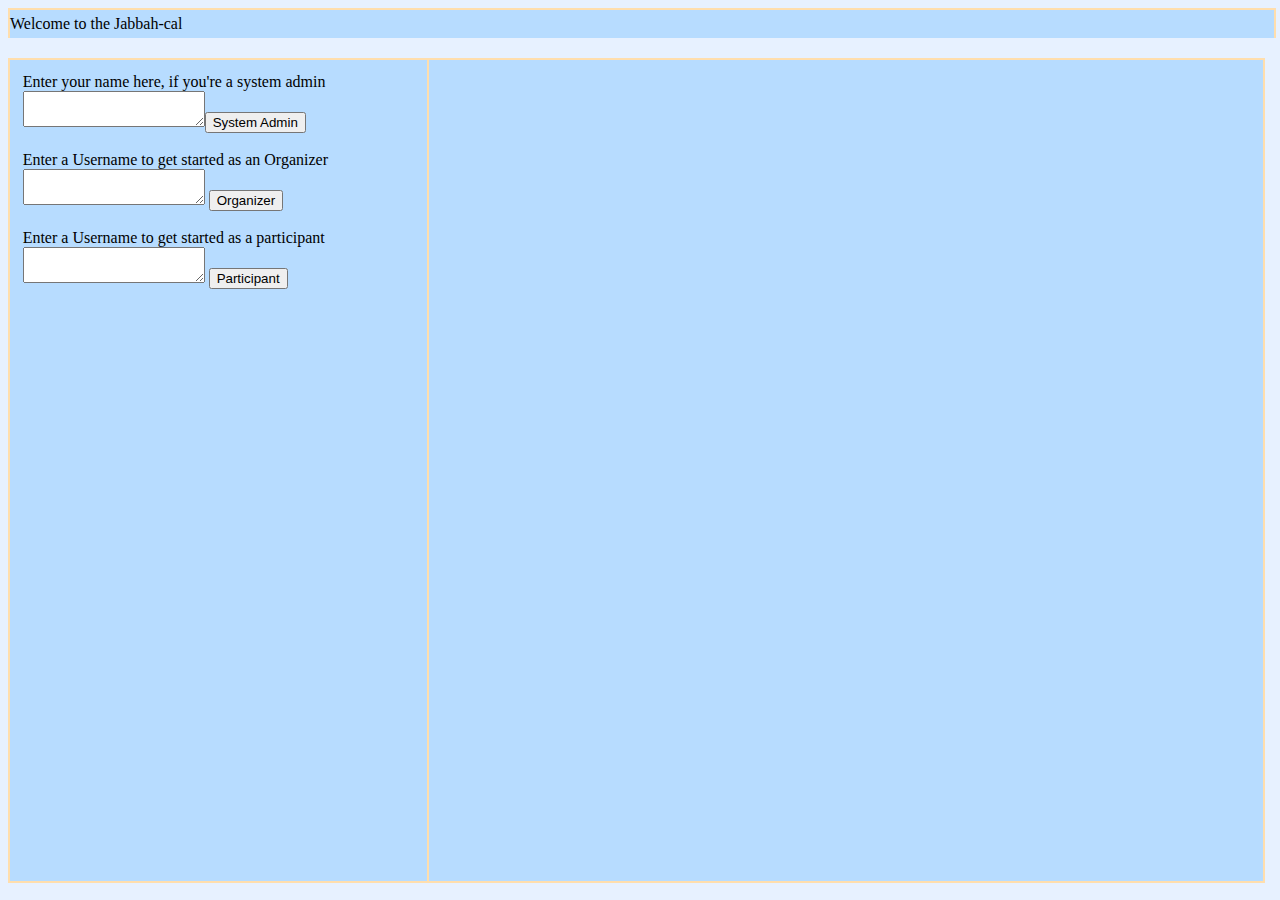
<file: site/index.html>
<html><head><script type="text/javascript">
let add_url = "https://8pzpcdfj7l.execute-api.us-east-2.amazonaws.com/First/calendar"; //createScheduler
let delete_url = "https://8pzpcdfj7l.execute-api.us-east-2.amazonaws.com/First/calendar"; //deleteSchedule
let display_url = "https://8pzpcdfj7l.execute-api.us-east-2.amazonaws.com/First/showweek";//show schedule by week, pullSchedule()
let open_url = "https://8pzpcdfj7l.execute-api.us-east-2.amazonaws.com/First/opentimeslot";
let close_url = "https://8pzpcdfj7l.execute-api.us-east-2.amazonaws.com/First/closetimeslot";
let book_url = "https://8pzpcdfj7l.execute-api.us-east-2.amazonaws.com/First/createmeeting";
let cancel_url = "https://8pzpcdfj7l.execute-api.us-east-2.amazonaws.com/First/cancelmeetingparticipant";
let cancelO_url = "https://8pzpcdfj7l.execute-api.us-east-2.amazonaws.com/First/cancelmeetingorg";
let displayP_url = "https://8pzpcdfj7l.execute-api.us-east-2.amazonaws.com/First/showweekparticipant";
let openOnDay_url = "https://8pzpcdfj7l.execute-api.us-east-2.amazonaws.com/First/opentimeslotsonday";
let openOnTime_url = "https://8pzpcdfj7l.execute-api.us-east-2.amazonaws.com/First/opentimeslotsattime";
let closeOnDay_url = "https://8pzpcdfj7l.execute-api.us-east-2.amazonaws.com/First/closetimeslotsonday";
let closeOnTime_url = "https://8pzpcdfj7l.execute-api.us-east-2.amazonaws.com/First/closetimeslotsattime";
let showOpen_url = "https://8pzpcdfj7l.execute-api.us-east-2.amazonaws.com/First/showopentimeslots";
let reportActivity_url = "https://8pzpcdfj7l.execute-api.us-east-2.amazonaws.com/First/reportactivity";
let adminDelete_url = "https://8pzpcdfj7l.execute-api.us-east-2.amazonaws.com/First/deleteoldschedules";
let extend_url = "https://8pzpcdfj7l.execute-api.us-east-2.amazonaws.com/First/extendschedule";
function processResponse(arg1, arg2, arg3, arg4, arg5, arg6) {

}
//startup function
function firstLoad(){
    let output = "<label for='loginText'>Enter your name here, if you're a system admin</label>";
    output+="<br><textarea id='loginText' rows='2' cols='20'></textarea>";
    output+="<button type='button' onclick='systemAdmin()'>System Admin</button>";
    output+="<br><br>";
    output+="<label for='newOrganizer'>Enter a Username to get started as an Organizer</label>";
    output+="<br><textarea id='newOrganizer' rows='2' cols='20'></textarea>";
    output+=" <button type='button' onclick='organizer()'>Organizer</button>";
    output+="<br><br>";
    output+="<label for='userText'>Enter a Username to get started as a participant</label>";
    output+="<br><textarea id='userText' rows='2' cols='20'></textarea>";
    output+="   <button type='button' onclick='participant()'>Participant</button>";

    document.getElementById("panelPrint").innerHTML = output;
}

//primary operations
function openFunc(days, startTime) {
  let form = document.addForm;
  let monthTest = days.substring(0, 3);
  let dayTest = days.substring(4, 6);
  let yearTest = "";
  if (dayTest.includes(",")) {
      dayTest = "0" + days.substring(4, 5);
      yearTest = days.substring(7, 11);
  } else {
      yearTest = days.substring(8, 12);
  }
  if (monthTest == "Jan") {
      monthTest = "01";
      } else if (monthTest == "Feb") {
          monthTest = "02";
      } else if (monthTest == "Mar") {
          monthTest = "03";
      } else if (monthTest == "Apr") {
          monthTest = "04";
      } else if (monthTest == "May") {
          monthTest = "05";
      } else if (monthTest == "Jun") {
          monthTest = "06";
      } else if (monthTest == "Jul") {
          monthTest = "07";
      } else if (monthTest == "Aug") {
          monthTest = "08";
      } else if (monthTest == "Sep") {
          monthTest = "09";
      } else if (monthTest == "Oct") {
          monthTest = "10";
      } else if (monthTest == "Nov") {
          monthTest = "11";
      } else if (monthTest == "Dec") {
          monthTest = "12";
      }
      let arg = yearTest + "-" + monthTest + "-" + dayTest;

      let data = {};
      data["idDay"] = arg;
      data["startTime"] = startTime;
      data["scheduleID"] = document.getElementById("secretID").value;

      let js = JSON.stringify(data);
      console.log("JS:" + js);
      let xhr = new XMLHttpRequest();
      xhr.open("POST", open_url, true);

      // send the collected data as JSON
      xhr.send(js);

      // This will process results and update HTML as appropriate.
      xhr.onloadend = function() {
          console.log(xhr);
          console.log(xhr.request);
          if (xhr.readyState == XMLHttpRequest.DONE) {
              console.log("XHR:" + xhr.responseText);
              pullSchedule();
              //processResp(xhr.responseText.body);
          } else {
              //processResp("N/A");
          }
      };
  }
function closeFunc(days, startTime) {
  let form = document.addForm;
  let monthTest = days.substring(0, 3);
  let dayTest = days.substring(4, 6);
  let yearTest = "";
  if (dayTest.includes(",")) {
      dayTest = "0" + days.substring(4, 5);
      yearTest = days.substring(7, 11);
  } else {
      yearTest = days.substring(8, 12);
  }
  if (monthTest == "Jan") {
      monthTest = "01";
      } else if (monthTest == "Feb") {
          monthTest = "02";
      } else if (monthTest == "Mar") {
          monthTest = "03";
      } else if (monthTest == "Apr") {
          monthTest = "04";
      } else if (monthTest == "May") {
          monthTest = "05";
      } else if (monthTest == "Jun") {
          monthTest = "06";
      } else if (monthTest == "Jul") {
          monthTest = "07";
      } else if (monthTest == "Aug") {
          monthTest = "08";
      } else if (monthTest == "Sep") {
          monthTest = "09";
      } else if (monthTest == "Oct") {
          monthTest = "10";
      } else if (monthTest == "Nov") {
          monthTest = "11";
      } else if (monthTest == "Dec") {
          monthTest = "12";
      }
      let arg = yearTest + "-" + monthTest + "-" + dayTest;

      let data = {};
      data["idDay"] = arg;
      data["startTime"] = startTime;
      data["scheduleID"] = document.getElementById("secretID").value;

      let js = JSON.stringify(data);
      console.log("JS:" + js);
      let xhr = new XMLHttpRequest();
      xhr.open("POST", close_url, true);

      // send the collected data as JSON
      xhr.send(js);

      // This will process results and update HTML as appropriate.
      xhr.onloadend = function() {
          console.log(xhr);
          console.log(xhr.request);
          if (xhr.readyState == XMLHttpRequest.DONE) {
              console.log("XHR:" + xhr.responseText);
              pullSchedule();
              //processResp(xhr.responseText.body);
          } else {
              //processResp("N/A");
          }
      };
}
function bookFunc(days, startTime){
  //console.log(day);
  //console.log(time);
    let form = document.addForm;
    let monthTest = days.substring(0, 3);
    let dayTest = days.substring(4, 6);
    let yearTest = "";
    if (dayTest.includes(",")) {
        dayTest = "0" + days.substring(4, 5);
        yearTest = days.substring(7, 11);
    } else {
        yearTest = days.substring(8, 12);
    }
    if (monthTest == "Jan") {
        monthTest = "01";
        } else if (monthTest == "Feb") {
            monthTest = "02";
        } else if (monthTest == "Mar") {
            monthTest = "03";
        } else if (monthTest == "Apr") {
            monthTest = "04";
        } else if (monthTest == "May") {
            monthTest = "05";
        } else if (monthTest == "Jun") {
            monthTest = "06";
        } else if (monthTest == "Jul") {
            monthTest = "07";
        } else if (monthTest == "Aug") {
            monthTest = "08";
        } else if (monthTest == "Sep") {
            monthTest = "09";
        } else if (monthTest == "Oct") {
            monthTest = "10";
        } else if (monthTest == "Nov") {
            monthTest = "11";
        } else if (monthTest == "Dec") {
            monthTest = "12";
        }
        let arg = yearTest + "-" + monthTest + "-" + dayTest;
        let arg2 = makePartId();
        let data = {};
        data["day"] = arg;
        data["startTime"] = startTime;
        data["initialAccessCode"] = document.getElementById("secretID").value;
        data["name"] = document.getElementById("currentName").innerHTML.substring(6);
        data["newParticipantCode"] = arg2;
        console.log(data["name"]);

        let js = JSON.stringify(data);
        console.log("JS:" + js);
        let xhr = new XMLHttpRequest();
        xhr.open("POST", book_url, true);

        // send the collected data as JSON
        xhr.send(js);

        // This will process results and update HTML as appropriate.
        xhr.onloadend = function() {
            console.log(xhr);
            console.log(xhr.request);
            if (xhr.readyState == XMLHttpRequest.DONE) {
                console.log("XHR:" + xhr.responseText);
                alert("Your unique id is: " + arg2);
                pullScheduleP();
                //processResp(xhr.responseText.body);
            } else {
                //processResp("N/A");
            }
        };
    //window.confirm("Please confirm you want to book at "+day+", "+time);
}
function bookFunc2(days, startTime){
  //console.log(day);
  //console.log(time);
    let form = document.addForm;
    let monthTest = days.substring(0, 3);
    let dayTest = days.substring(4, 6);
    let yearTest = "";
    if (dayTest.includes(",")) {
        dayTest = "0" + days.substring(4, 5);
        yearTest = days.substring(7, 11);
    } else {
        yearTest = days.substring(8, 12);
    }
    if (monthTest == "Jan") {
        monthTest = "01";
        } else if (monthTest == "Feb") {
            monthTest = "02";
        } else if (monthTest == "Mar") {
            monthTest = "03";
        } else if (monthTest == "Apr") {
            monthTest = "04";
        } else if (monthTest == "May") {
            monthTest = "05";
        } else if (monthTest == "Jun") {
            monthTest = "06";
        } else if (monthTest == "Jul") {
            monthTest = "07";
        } else if (monthTest == "Aug") {
            monthTest = "08";
        } else if (monthTest == "Sep") {
            monthTest = "09";
        } else if (monthTest == "Oct") {
            monthTest = "10";
        } else if (monthTest == "Nov") {
            monthTest = "11";
        } else if (monthTest == "Dec") {
            monthTest = "12";
        }
        let arg = yearTest + "-" + monthTest + "-" + dayTest;
        let arg2 = makePartId();
        let data = {};
        data["day"] = arg;
        data["startTime"] = startTime;
        data["initialAccessCode"] = document.getElementById("secretID").value;
        data["name"] = document.getElementById("currentName").innerHTML.substring(6);
        data["newParticipantCode"] = arg2;
        console.log(data["name"]);

        let js = JSON.stringify(data);
        console.log("JS:" + js);
        let xhr = new XMLHttpRequest();
        xhr.open("POST", book_url, true);

        // send the collected data as JSON
        xhr.send(js);

        // This will process results and update HTML as appropriate.
        xhr.onloadend = function() {
            console.log(xhr);
            console.log(xhr.request);
            if (xhr.readyState == XMLHttpRequest.DONE) {
                console.log("XHR:" + xhr.responseText);
                alert("Your unique id is: " + arg2);
            } else {
            }
        };
}
function cancelFunc(days, startTime){
      let form = document.addForm;
      let monthTest = days.substring(0, 3);
      let dayTest = days.substring(4, 6);
      let yearTest = "";
      if (dayTest.includes(",")) {
          dayTest = "0" + days.substring(4, 5);
          yearTest = days.substring(7, 11);
      } else {
          yearTest = days.substring(8, 12);
      }
      if (monthTest == "Jan") {
          monthTest = "01";
          } else if (monthTest == "Feb") {
              monthTest = "02";
          } else if (monthTest == "Mar") {
              monthTest = "03";
          } else if (monthTest == "Apr") {
              monthTest = "04";
          } else if (monthTest == "May") {
              monthTest = "05";
          } else if (monthTest == "Jun") {
              monthTest = "06";
          } else if (monthTest == "Jul") {
              monthTest = "07";
          } else if (monthTest == "Aug") {
              monthTest = "08";
          } else if (monthTest == "Sep") {
              monthTest = "09";
          } else if (monthTest == "Oct") {
              monthTest = "10";
          } else if (monthTest == "Nov") {
              monthTest = "11";
          } else if (monthTest == "Dec") {
              monthTest = "12";
          }
          let arg = yearTest + "-" + monthTest + "-" + dayTest;

          let initAcc = prompt("Please enter your unique access code for this meeting", "");

          let data = {};
          data["day"] = arg;
          data["startTime"] = startTime;
          data["participantCode"] = initAcc;
          data["initialAccessCode"] = document.getElementById("secretID").value;

          let js = JSON.stringify(data);
          console.log("JS:" + js);
          let xhr = new XMLHttpRequest();
          xhr.open("POST", cancel_url, true);

          // send the collected data as JSON
          xhr.send(js);

          // This will process results and update HTML as appropriate.
          xhr.onloadend = function() {
              console.log(xhr);
              console.log(xhr.request);
              if (xhr.readyState == XMLHttpRequest.DONE) {
                  console.log("XHR:" + xhr.responseText);
                  pullScheduleP();
                  //processResp(xhr.responseText.body);
              } else {
                  //processResp("N/A");
              }
          };
      //window.confirm("Please confirm you want to book at "+day+", "+time);
  }
function cancelFuncO(days, startTime){
  let form = document.addForm;
  let monthTest = days.substring(0, 3);
  let dayTest = days.substring(4, 6);
  let yearTest = "";
  if (dayTest.includes(",")) {
      dayTest = "0" + days.substring(4, 5);
      yearTest = days.substring(7, 11);
  } else {
      yearTest = days.substring(8, 12);
  }
  if (monthTest == "Jan") {
      monthTest = "01";
      } else if (monthTest == "Feb") {
          monthTest = "02";
      } else if (monthTest == "Mar") {
          monthTest = "03";
      } else if (monthTest == "Apr") {
          monthTest = "04";
      } else if (monthTest == "May") {
          monthTest = "05";
      } else if (monthTest == "Jun") {
          monthTest = "06";
      } else if (monthTest == "Jul") {
          monthTest = "07";
      } else if (monthTest == "Aug") {
          monthTest = "08";
      } else if (monthTest == "Sep") {
          monthTest = "09";
      } else if (monthTest == "Oct") {
          monthTest = "10";
      } else if (monthTest == "Nov") {
          monthTest = "11";
      } else if (monthTest == "Dec") {
          monthTest = "12";
      }
      let arg = yearTest + "-" + monthTest + "-" + dayTest;

      let data = {};
      data["idDay"] = arg;
      data["duration"] = 0;
      data["startTime"] = startTime;
      data["scheduleID"] = document.getElementById("secretID").value;

      let js = JSON.stringify(data);
      console.log("JS:" + js);
      let xhr = new XMLHttpRequest();
      xhr.open("POST", cancelO_url, true);

      // send the collected data as JSON
      xhr.send(js);

      // This will process results and update HTML as appropriate.
      xhr.onloadend = function() {
          console.log(xhr);
          console.log(xhr.request);
          if (xhr.readyState == XMLHttpRequest.DONE) {
              console.log("XHR:" + xhr.responseText);
              pullSchedule();
          } else {
          }
      };
}
function openTimeSlot(){
  let secretID = document.getElementById("secretID").value;
  let openDay = document.getElementById("numDays").value;
  let openTime = document.getElementById("time").value;

  //makes sure both fields aren't filled
  if((openDay != "") && (openTime != "")){
    alert("you can only enter one of these fields");
    console.log("failed to mass open slots");
    console.log(openDay);
    console.log(openTime);
    return;
  }

  if(openTime != ""){
    //opening-by-time case
    let openTimeData = {};
    openTimeData["startTime"] = openTime;
    openTimeData["scheduleID"] = secretID;

    let openTimeJS = JSON.stringify(openTimeData);
    console.log("JS:" + openTimeJS);
    let openTimeXHR = new XMLHttpRequest();
    openTimeXHR.open("POST", openOnTime_url, true);
    // send the collected data as JSON
    openTimeXHR.send(openTimeJS);

    /**
    // This will process results and update HTML as appropriate.
    openTimeXHR.onloadend = function () {
      console.log(openTimeXHR);
      console.log(openTimeXHR.request);
      if (openTimeXHR.readyState == XMLHttpRequest.DONE) {
        console.log ("XHR:" + openTimeXHR.responseText);
        processResp(openTimeXHR.responseText);
      } else {
        processResp("N/A");
      }
    };*/
    console.log("opened all at"+openTime);
  }

  if(openDay != ""){
    //opening-by-date case
    let openDateData = {};
    openDateData["day"] = openDay;
    openDateData["scheduleID"] = secretID;

    let openDateJS = JSON.stringify(openDateData);
    console.log("JS:" + openDateJS);
    let openDateXHR = new XMLHttpRequest();
    openDateXHR.open("POST", openOnDay_url, true);
    // send the collected data as JSON
    openDateXHR.send(openDateJS);

    /**
    // This will process results and update HTML as appropriate.
    openDateXHR.onloadend = function () {
      console.log(openDateXHR);
      console.log(openDateXHR.request);
      if (openDateXHR.readyState == XMLHttpRequest.DONE) {
        console.log ("XHR:" + openDateXHR.responseText);
        processResp(openDateXHR.responseText);
      } else {
        processResp("N/A");
      }
    };*/
    console.log("opened all at"+openDay);
  }
}
function closeTimeSlot(){
  let secretID = document.getElementById("secretID").value;
  let closeDay = document.getElementById("numDays").value;
  let closeTime = document.getElementById("time").value;

  //makes sure both fields aren't filled
  if((closeDay != "") && (closeTime != "")){
    alert("you can only enter one of these fields");
    console.log("failed to mass open slots");
    console.log(closeDay);
    console.log(closeTime);
    return;
  }


  if(closeTime != ""){
    //closing-by-time case
    let closeTimeData = {};
    closeTimeData["startTime"] = closeTime;
    closeTimeData["scheduleID"] = secretID;

    let closeTimeJS = JSON.stringify(closeTimeData);
    console.log("JS:" + closeTimeJS);
    let closeTimeXHR = new XMLHttpRequest();
    closeTimeXHR.open("POST", closeOnTime_url, true);
    // send the collected data as JSON
    closeTimeXHR.send(closeTimeJS);

    /**
    // This will process results and update HTML as appropriate.
    closeTimeXHR.onloadend = function () {
      console.log(closeTimeXHR);
      console.log(closeTimeXHR.request);
      if (closeTimeXHR.readyState == XMLHttpRequest.DONE) {
        console.log ("XHR:" + closeTimeXHR.responseText);
        processResp(closeTimeXHR.responseText);
      } else {
        processResp("N/A");
      }
    };*/
    console.log("closed all at"+closeTime);
  }

  if(closeDay != ""){
    //closing-by-date case
    let closeDateData = {};
    closeDateData["day"] = closeDay;
    closeDateData["scheduleID"] = secretID;

    let closeDateJS = JSON.stringify(closeDateData);
    console.log("JS:" + closeDateJS);
    let closeDateXHR = new XMLHttpRequest();
    closeDateXHR.open("POST", closeOnDay_url, true);
    // send the collected data as JSON
    closeDateXHR.send(closeDateJS);

    /*// This will process results and update HTML as appropriate.
    closeDateXHR.onloadend = function () {
      console.log(closeDateXHR);
      console.log(closeDateXHR.request);
      if (closeDateXHR.readyState == XMLHttpRequest.DONE) {
        console.log ("XHR:" + closeDateXHR.responseText);
        processResp(closeDateXHR.responseText);
      } else {
        processResp("N/A");
      }
    };*/
    console.log("closed all at"+closeDay);
  }
}

//creation and deletion
function makeOrgId() {
    let text = "";
    let possible = "abcdefghijklmnopqrstuvwxyz";

    for (let i = 0; i < 10; i++)
      text += possible.charAt(Math.floor(Math.random() * possible.length));

    text += "O";
    return text;
  }
function makePartId() {
    let text = "";
    let possible = "abcdefghijklmnopqrstuvwxyz";

    for (let i = 0; i < 10; i++)
      text += possible.charAt(Math.floor(Math.random() * possible.length));

    text += "P";
    return text;
  }
function createSchedule(){

    //Schedule Creation:
    let orgAccessCode = makeOrgId();
    document.getElementById("currentInfo").innerHTML = " Org Access Code: " + orgAccessCode;
    let partAccessCode = makePartId();
    document.getElementById("currentInfo").innerHTML += " Participant Access Code: " + partAccessCode;
    //name creation is handled on the backend so it can be checked against the server
    let startDay = document.getElementById("createDate").value;
    let endDay = document.getElementById("endDate").value;
    let startTime = document.getElementById("startTime").value;
    let endTime = document.getElementById("endTime").value;
    let meetingInterval = document.getElementById("meetingInterval").value;
    let nameUsed = document.getElementById("scheduleName").value;
    //console.log(startDay, endDay, startTime, endTime, meetingInterval);
    /*JSON stuff*/
    let form = document.addForm;
    let arg2 = startDay;
    let arg3 = endDay;
    let arg4 = startTime;
    let arg5 = endTime;
    let arg6 = meetingInterval;
    let arg7 = nameUsed;

    let data = {};
    data["orgAccessCode"] = orgAccessCode; //have to be able to find organizer, (user),
    //and take their fields for the random access codes
    data["startTime"] = arg4;
    data["endTime"] = arg5;
    data["startDate"] = arg2;
    data["endDate"] = arg3;
    data["timeSlotLength"] = arg6;
    data["name"] = arg7;
    data["timeCreated"] = Math.floor(Date.now()); //get milliseconds since 1970
    data["initialParticipantAccessCode"] = partAccessCode;

    let js = JSON.stringify(data);
    console.log("JS:" + js);
    let xhr = new XMLHttpRequest();
    xhr.open("POST", add_url, true);

    // send the collected data as JSON
    xhr.send(js);

    // This will process results and update HTML as appropriate.
    xhr.onloadend = function () {
      console.log(xhr);
      console.log(xhr.request);
      if (xhr.readyState == XMLHttpRequest.DONE) {
        console.log ("XHR:" + xhr.responseText);
        alert("Schedule Created!");
        pullScheduleInitial(orgAccessCode);
      } else {
      }
    };
}
function processDeleteResponse(result) {
    // Can grab any DIV or SPAN HTML element and can then manipulate its
    // contents dynamically via javascript
    console.log("deleted :" + result);

    //refreshSchedulesList();
  }
function deleteSchedule(orgAccessCodeh) {
   if (confirm("Are you sure you want to delete the entered schedule?")) {
     processDelete(orgAccessCodeh);
   }
}
function processDelete(orgAccessCode) {
  let orgAccessCoded = document.getElementById("secretID").value;
  let data = {};
  data["orgAccessCode"] = orgAccessCoded;

  let js = JSON.stringify(data);
  console.log("JS:" + js);
  let xhr = new XMLHttpRequest();
  xhr.open("DELETE", delete_url, true);

  // send the collected data as JSON
  xhr.send(js);

  // This will process results and update HTML as appropriate.
  xhr.onloadend = function () {
    console.log(xhr);
    console.log(xhr.request);
    if (xhr.readyState == XMLHttpRequest.DONE) {
      console.log ("XHR:" + xhr.responseText);
      processDeleteResponse(xhr.responseText);
    } else {
      processDeleteResponse("N/A");
    }
  };
}

//schedule renders
function pullScheduleP(){
    //a new schedule would not be created for pulling up the week in a schedule,
    //instead it should get the days in a schedule based on what access code and info they enter
    //Schedule Creation:
    //name creation is handled on the backend so it can be checked against the server
    let secretID = document.getElementById("secretID").value;
    console.log(secretID);
    let viewDate = document.getElementById("viewDateText").value;
    console.log(viewDate);
    /*JSON stuff*/
    let form = document.addForm;
    let arg2 = viewDate;
    let arg5 = secretID;

    let data = {};
    data["date"] = arg2;
    data["scheduleID"] = arg5;

    let js = JSON.stringify(data);
    console.log("JS:" + js);
    let xhr = new XMLHttpRequest();
    xhr.open("POST", displayP_url, true);

  // send the collected data as JSON
  xhr.send(js);

    // This will process results and update HTML as appropriate.
    xhr.onloadend = function () {
      console.log(xhr);
      console.log(xhr.request);
      if (xhr.readyState == XMLHttpRequest.DONE) {
        console.log ("XHR:" + xhr.responseText);
        processRespP(xhr.responseText);
        //processResp(xhr.responseText.body);
      } else {
          processRespP("N/A");
      }
    };
}
function pullSchedule(){
      //a new schedule would not be created for pulling up the week in a schedule,
      //instead it should get the days in a schedule based on what access code and info they enter
      //Schedule Creation:
      //name creation is handled on the backend so it can be checked against the server
      let secretID = document.getElementById("secretID").value;
      console.log(secretID);
      let viewDate = document.getElementById("viewDateText").value;
      console.log(viewDate);
      /*JSON stuff*/
      let form = document.addForm;
      let arg2 = viewDate;
      let arg5 = secretID;

      let data = {};
      data["date"] = arg2;
      data["scheduleID"] = arg5;

      let js = JSON.stringify(data);
      console.log("JS:" + js);
      let xhr = new XMLHttpRequest();
      xhr.open("POST", display_url, true);

    // send the collected data as JSON
    xhr.send(js);

      // This will process results and update HTML as appropriate.
      xhr.onloadend = function () {
        console.log(xhr);
        console.log(xhr.request);
        if (xhr.readyState == XMLHttpRequest.DONE) {
          console.log ("XHR:" + xhr.responseText);
          processResp(xhr.responseText);
          //processResp(xhr.responseText.body);
        } else {
            processResp("N/A");
        }
      };
}
function pullScheduleInitial(orgAccessCode){
    //a new schedule would not be created for pulling up the week in a schedule,
    //instead it should get the days in a schedule based on what access code and info they enter
    //Schedule Creation:
    //name creation is handled on the backend so it can be checked against the server
    let secretID = orgAccessCode;
    console.log(secretID);
    let viewDate = document.getElementById("createDate").value;
    console.log(viewDate);
    /*JSON stuff*/
    let form = document.addForm;
    let arg2 = viewDate;
    let arg5 = secretID;

    let data = {};
    data["date"] = arg2;
    data["scheduleID"] = arg5;

    let js = JSON.stringify(data);
    console.log("JS:" + js);
    let xhr = new XMLHttpRequest();
    xhr.open("POST", display_url, true);

  // send the collected data as JSON
  xhr.send(js);

    // This will process results and update HTML as appropriate.
    xhr.onloadend = function () {
      console.log(xhr);
      console.log(xhr.request);
      if (xhr.readyState == XMLHttpRequest.DONE) {
        console.log ("XHR:" + xhr.responseText);
        processResp(xhr.responseText);
        //processResp(xhr.responseText.body);
      } else {
          processResp("N/A");
      }
    };
}
function processResp(result) {
      let jData = JSON.parse(result);
      console.log(jData);
      //loading calender(visually) to html
      //let start = jData["startingDay"];
      let indexes = Object.keys(jData);
      console.log(indexes);
      console.log(jData["body"]);
      let jDataTwo = JSON.parse(jData["body"]);
      console.log(jDataTwo.week[0]);
      //console.log(JSON.parse(indexes[1]));
      let start = jDataTwo.startingDay;
      console.log(start);
      //console.log(jData.body.["startingDay"]);
      let startDayJson = jDataTwo.week[0];
      console.log(startDayJson);
      let startTime = startDayJson.startTime;
      console.log(startTime);
      let numIntervals = jDataTwo.interval; //the number of timeslots per day
      let myTable = "<table><tr><td style='font-size:16px;'>TIME</td>";
      //add the correct number of columns
      let columns = (jDataTwo.week.length / numIntervals);
      if (start == "Monday") {
      myTable += "<td>MON</td>";
      myTable += "<td>TUE</td>";
      myTable += "<td>WED</td>";
      myTable += "<td>THU</td>";
      myTable += "<td>FRI</td></tr>";
      //columns = 5;
      } else if (start == "Tuesday") {
          myTable += "<td>TUE</td>";
          myTable += "<td>WED</td>";
          myTable += "<td>THU</td>";
          myTable += "<td>FRI</td></tr>";
          //columns = 4;
          }
      else if (start == "Wednesday") {
          myTable += "<td>WED</td>";
          myTable += "<td>THU</td>";
          myTable += "<td>FRI</td></tr>";
          //columns = 3;
          }
      else if (start == "Thursday") {
          myTable += "<td>THU</td>";
          myTable += "<td>FRI</td></tr>";
          //columns = 2;
          }
      else {
          myTable += "<td>FRI</td></tr>";
          //columns = 1;
      }

      //let i = 0;
      //let k = 0;
      //while (i < (numIntervals*columns)) {
      //for(let i = 0; i< columns; i++) {
      for(let i = 0; i< numIntervals; i++) {
          let currSlot = jDataTwo.week[i];
          let currSlotForTime = jDataTwo.week[i];
          let currTime = currSlotForTime["startTime"];
          myTable += "<tr><td>"+currTime+"</td>";
          //for (let j = 0; j < numIntervals; j++) {
          for (let j = 0; j < columns; j++) {
            currSlot = jDataTwo.week[i + (j*numIntervals)];
              if (currSlot["isOpen"] == 0) {
                  //if slot is closed, make it able to be opened by clicking on it
                  myTable += "<td><button id='calButton' type='button' onclick='openFunc(";
                  myTable += "\""+currSlot.idDays.toString()+"\"";
                  myTable += ",";
                  myTable += "\""+currSlot.startTime.toString()+"\"";
                  myTable += ")'";
                  myTable += ">Open</button></td>";
              } else {
                  //if slot is open, make it able to be closed by clicking on it
                  myTable += "<td><button id='calButton' type='button' onclick='closeFunc(";
                  myTable += "\""+currSlot.idDays.toString()+"\"";
                  myTable += ",";
                  myTable += "\""+currSlot.startTime.toString()+"\"";
                  myTable += ")'";
                  myTable += ">Close</button>";
                  if(currSlot.name != undefined){
                    //if timeslot is open and booked
                    //print name
                    myTable += "<p>";
                    myTable += currSlot.name.toString();
                    myTable += "</p>";
                    //add cancel meeting button
                    myTable += "<button id='calButton' type='button' onclick='cancelFuncO(";
                    myTable += "\""+currSlot.idDays.toString()+"\"";
                    myTable += ",";
                    myTable += "\""+currSlot.startTime.toString()+"\"";
                    myTable += ")'";
                    myTable += ">Cancel</button>";
                  }
                  myTable += "</td>";
              }
          }
          myTable += "</tr>";
      }
      myTable += "</table>";
      /**console.log(myTable);*/
      document.getElementById("tablePrint").innerHTML = myTable;
  }
function processRespP(result){
    let jData = JSON.parse(result);
    console.log(jData);
    //loading calender(visually) to html
    //let start = jData["startingDay"];
    let indexes = Object.keys(jData);
    console.log(indexes);
    console.log(jData["body"]);
    let jDataTwo = JSON.parse(jData["body"]);
    console.log(jDataTwo.week[0]);
    //console.log(JSON.parse(indexes[1]));
    let start = jDataTwo.startingDay;
    console.log(start);
    //console.log(jData.body.["startingDay"]);
    let startDayJson = jDataTwo.week[0];
    console.log(startDayJson);
    let startTime = startDayJson.startTime;
    console.log(startTime);
    let numIntervals = jDataTwo.interval; //the number of timeslots per day
    let myTable = "<table><tr><td style='font-size:16px;'>TIME</td>";
    //add the correct number of columns
    let columns = (jDataTwo.week.length / numIntervals);
    if (start == "Monday") {
    myTable += "<td>MON</td>";
    myTable += "<td>TUE</td>";
    myTable += "<td>WED</td>";
    myTable += "<td>THU</td>";
    myTable += "<td>FRI</td></tr>";
    // columns = 5;
    } else if (start == "Tuesday") {
        myTable += "<td>TUE</td>";
        myTable += "<td>WED</td>";
        myTable += "<td>THU</td>";
        myTable += "<td>FRI</td></tr>";
        // columns = 4;
        }
    else if (start == "Wednesday") {
        myTable += "<td>WED</td>";
        myTable += "<td>THU</td>";
        myTable += "<td>FRI</td></tr>";
        // columns = 3;
        }
    else if (start == "Thursday") {
        myTable += "<td>THU</td>";
        myTable += "<td>FRI</td></tr>";
        // columns = 2;
        }
    else {
        myTable += "<td>FRI</td></tr>";
        // columns = 1;
    }

    // let i = 0;
    // let k = 0;
    // while (i < (numIntervals*columns)) {
    for(let i=0;i<numIntervals;i++){
        let currSlot = jDataTwo.week[i];
        let currSlotForTime = jDataTwo.week[i];
        let currTime = currSlotForTime["startTime"];
        myTable += "<tr><td>"+currTime+"</td>";
        for (let j = 0; j < columns; j++) {
          currSlot = jDataTwo.week[i + (j*numIntervals)];
            if (currSlot["isOpen"] == 0) {
                //if slot is closed, show nothing to participant
                //myTable += "<td><button type='button' onclick="openFunc(\'' + currSlot["idDays"] + "," + currSlot["startTime"] + '\')">Open</button></td>";
                myTable += "<td><p>CLOSED</p></td>";
            } else if (currSlot["participant"] == null) {
                //if slot is open, make it able to be booked by clicking on it
                //myTable += "<td><button type='button' onclick="openFunc(\'' + currSlot["idDays"] + "," + currSlot["startTime"] + '\')">Open</button></td>";
                myTable += "<td><button id='calButton' type='button' onclick='bookFunc(";
                myTable += "\""+currSlot.idDays.toString()+"\"";
                myTable += ",";
                myTable += "\""+currSlot.startTime.toString()+"\"";
                myTable += ")'";
                myTable += ">Book</button></td>";
            } else {
                //if slot is open, make it able to be closed by clicking on it
                myTable += "<td><button id='calButton' type='button' onclick='cancelFunc(";
                myTable += "\""+currSlot.idDays.toString()+"\"";
                myTable += ",";
                myTable += "\""+currSlot.startTime.toString()+"\"";
                myTable += ")'";
                myTable += ">Cancel</button>";
                if(currSlot.name != undefined){
                myTable += "<p>";
                myTable += currSlot.name.toString();
                myTable += "</p>";
                }
                myTable += "</td>"
            }
        }
        // i += columns;
        // k++;
        myTable += "</tr>";
    }
    myTable += "</table>";
    /**console.log(myTable);*/
    document.getElementById("tablePrint").innerHTML = myTable;
}

//search timeslots
function searchOpenTimeslots(){
  let secretID = document.getElementById("secretID").value;
  let monthDay = document.getElementById("viewDayText").value;
  let month = document.getElementById("viewMonthText").value;
  let year = document.getElementById("viewYearText").value;
  let weekday = document.getElementById("viewWeekdayText").value;
  let startingTime = document.getElementById("viewStartTimeText").value;

  let searchOpenData = {};
  searchOpenData["accessCode"] = secretID;
  searchOpenData["monthDay"] = monthDay;
  searchOpenData["startingTime"] = startingTime;
  searchOpenData["weekday"] = weekday;
  searchOpenData["year"] = year;
  searchOpenData["month"] = month;


  let searchOpenJS = JSON.stringify(searchOpenData);
  console.log("JS:" + searchOpenJS);
  let searchOpenXHR = new XMLHttpRequest();
  searchOpenXHR.open("POST", showOpen_url, true);
  // send the collected data as JSON
  searchOpenXHR.send(searchOpenJS);


  searchOpenXHR.onloadend = function () {
    console.log(searchOpenXHR);
    console.log(searchOpenXHR.request);
    if (searchOpenXHR.readyState == XMLHttpRequest.DONE) {
      console.log ("XHR:" + searchOpenXHR.responseText);
      processOpenTimeslots(searchOpenXHR.responseText);
    } else {
      processOpenTimeslots("N/A");
    }
  };
}
 function processOpenTimeslots(result){
  let jData = JSON.parse(result);
  console.log(jData);
  //loading calender(visually) to html
  //let start = jData["startingDay"];
  let indexes = Object.keys(jData);
  console.log(indexes);
  console.log(jData["body"]);
  let jDataTwo = JSON.parse(jData["body"]);
  console.log(jDataTwo.list[0]);
  //console.log(JSON.parse(indexes[1]));
  let start = jDataTwo.startingDay;
  console.log(start);
  //console.log(jData.body.["startingDay"]);
  let startDayJson = jDataTwo.list[0];
  console.log(startDayJson);
  let startTime = startDayJson.startTime;
  console.log(startTime);
  let myTable = "<table><tr><td style='font-size:10px;'>TIMESLOT</td>";

  for(let i=0;i<jDataTwo.list.length;i++){
      let currSlot = jDataTwo.list[i];
      let currSlotForTime = jDataTwo.list[i];
      let currTime = currSlotForTime["startTime"];
        myTable += "<tr><td><p>"+currTime.toString()+"</p>";
        myTable += "<p>"+currSlot.idDays.toString()+"</p>";
        myTable += "<button id='calButton' type='button' onclick='bookFunc2(";
        myTable += "\""+currSlot.idDays.toString()+"\"";
        myTable += ",";
        myTable += "\""+currSlot.startTime.toString()+"\"";
        myTable += ")'";
        myTable += ">Book</button></td>";
        myTable += "</tr>";
  }
  myTable += "</table>";
  document.getElementById("tablePrint").innerHTML = myTable;
}

function extendSchedule() {
    let date = document.getElementById("viewDateText").value;
    let scheduleID = document.getElementById("secretID").value; //get milliseconds since 1970;
    /*JSON stuff*/
    let form = document.addForm;

    let data = {};
    data["date"] = date;
    data["scheduleID"] = scheduleID;

    let js = JSON.stringify(data);
    console.log("JS:" + js);
    let xhr = new XMLHttpRequest();
    xhr.open("POST", extend_url, true);

  // send the collected data as JSON
  xhr.send(js);

    // This will process results and update HTML as appropriate.
    xhr.onloadend = function () {
      console.log(xhr);
      console.log(xhr.request);
      if (xhr.readyState == XMLHttpRequest.DONE) {
        console.log ("XHR:" + xhr.responseText);
      } else {

      }
}
}

//SysAdmin methods
function deleteOld() {
    if (confirm("Are you sure you want to delete schedules more than the entered number of days old?")) {
        let day = document.getElementById("numDays").value;
        let currentTime = Math.floor(Date.now()); //get milliseconds since 1970;
        /*JSON stuff*/
        let form = document.addForm;

        let data = {};
        data["day"] = day;
        data["currentTime"] = currentTime;

        let js = JSON.stringify(data);
        console.log("JS:" + js);
        let xhr = new XMLHttpRequest();
        xhr.open("POST", adminDelete_url, true);

        // send the collected data as JSON
        xhr.send(js);

        // This will process results and update HTML as appropriate.
        xhr.onloadend = function () {
          console.log(xhr);
          console.log(xhr.request);
          if (xhr.readyState == XMLHttpRequest.DONE) {
              console.log ("XHR:" + xhr.responseText);
          } else {
        }
      }
    }
}

function reportActivity() {
    let hour = document.getElementById("numHours").value;
    let currentTime = Math.floor(Date.now()); //get milliseconds since 1970;
    /*JSON stuff*/
    let form = document.addForm;

    let data = {};
    data["hour"] = hour;
    data["currentTime"] = currentTime;

    let js = JSON.stringify(data);
    console.log("JS:" + js);
    let xhr = new XMLHttpRequest();
    xhr.open("POST", reportActivity_url, true);

  // send the collected data as JSON
  xhr.send(js);

    // This will process results and update HTML as appropriate.
    xhr.onloadend = function () {
      console.log(xhr);
      console.log(xhr.request);
      if (xhr.readyState == XMLHttpRequest.DONE) {
        console.log ("XHR:" + xhr.responseText);
        showActivity(xhr.responseText);
      } else {

      }
    }
}

function showActivity(result) {
    //document.getElementById("tablePrint").innerHTML = result;
    let jData = JSON.parse(result);
    let jDataTwo = JSON.parse(jData["body"]);
    let listlength = jDataTwo.list.length;
    let myTable = "<table><tr><td style='font-size:16px;'>END</td>";
    for (i = 0; i < listlength; i++) {
        let currSchedule = jDataTwo.list[i];
        let dateCreated = new Date(currSchedule.timeCreated);
        myTable += "<p> Name: "
        myTable += "\""+currSchedule.name.toString()+"\"";
        myTable += ", Start Date: ";
        myTable += "\""+currSchedule.startDate.toString()+"\"";
        myTable += ", End Date: ";
        myTable += "\""+currSchedule.endDate.toString()+"\"";
        myTable += ", Organizer Access Code: ";
        myTable += "\""+currSchedule.orgAccessCode.toString()+"\"";
        myTable += ", Participant Access Code: ";
        myTable += "\""+currSchedule.initialParticipantAccessCode.toString()+"\"";
        myTable += ", Date Created: ";
        myTable += "\""+dateCreated.toString()+"\"";
        myTable += "</p></td>";
    }
    myTable += "</tr>";
    myTable += "</table>";
    document.getElementById("tablePrint").innerHTML = myTable;
}

//user renders
function participant() {
    //take the entered name to store in the HTML
    document.getElementById("currentName").innerHTML = "Name: "
            + document.getElementById("userText").value;

    //show participant panel
    let output = "<p> User: Participant </p>"
    output += "<label for = 'secretID'>Enter your secret code here to access a previously created schedule:</label>";
    output += "<br><textarea id='secretID' rows='2' cols='20'></textarea>";
    output += "<br><label for = 'viewDateText'>Enter date for viewing a week in the schedule here:</label>";
    output += "<br><textarea id='viewDateText' rows='2' cols='20' placeholder='yyyy-mm-dd'></textarea>";
    output += "<br><br>";
    output += "<button type='button' onclick='pullScheduleP()'>View Week</button>";
    output += "<br><label for = 'viewYearText'>Enter year here:</label>";
    output += "<br><textarea id='viewYearText' rows='2' cols='20' placeholder='yyyy'></textarea>";
    output += "<br><label for = 'viewMonthText'>Enter month here:</label>";
    output += "<br><textarea id='viewMonthText' rows='2' cols='20' placeholder='mm'></textarea>";
    output += "<br><label for = 'viewDayText'>Enter day of month here:</label>";
    output += "<br><textarea id='viewDayText' rows='2' cols='20' placeholder='dd'></textarea>";

    output += "<br><br>";
    output += "<label for='viewWeekdayText'>Enter the weekday here</label>";
    output += "<br><textarea id='viewWeekdayText' rows='2' cols='20'></textarea>";
    output += "<br><br>";
    output += "<label for='viewStartTimeText'>Enter the starting time here</label>";
    output += "<br><textarea id='viewStartTimeText' rows='2' cols='20'></textarea>";
    output += "<br><br>";
    output += "<button type='button' onclick='searchOpenTimeslots()'>View Timeslots</button>"

    document.getElementById("panelPrint").innerHTML = output;
}
function systemAdmin() {
    //take the entered login info to store in the HTML
    document.getElementById("currentName").innerHTML = "Admin: "
            + document.getElementById("loginText").value;

    //show the systemAdmin panel
    let output = "<p> User: System Administrator </p>";

    output += "<p>View Schedules created within the past X hours. </p>";
    output += "<label for = 'numHours'>Enter the number of hours here:</label>";
    output += "<br><textarea id='numHours' rows='2' cols='20'></textarea>";
    output += "<br><br>";
    output += "<button type = 'button' onclick = 'reportActivity()'>View</button>";

    output += "<p>Delete Schedules that are more than X days old. </p>";
    output += "<label for = 'numDays'>Enter the number of days here:</label>";
    output += "<br><textarea id='numDays' rows='2' cols='20'></textarea>";
    output += "<br><br>";
    //output += "<button type = 'button' onclick = 'listSchedules()'>View</button>";
    output += "<button type = 'button' onclick = 'deleteOld()'>Delete</button>";

    document.getElementById("panelPrint").innerHTML = output;
}
function organizer() {
    //take the entered name to store in the HTML
    document.getElementById("currentName").innerHTML = "Name: "
            + document.getElementById("newOrganizer").value;

    //show the panel for organizers
    let output = "<p> User: Organizer </p>";

    output += "<br><label for = 'secretID'>Enter your secret code here:</label>";
    output += "<br><textarea id='secretID' rows='2' cols='20'></textarea>";
    output += "<br><label for = 'viewDateText'>Enter date of the week to view here:</label>";
    output += "<br><textarea id='viewDateText' rows='2' cols='20' placeholder='yyyy-mm-dd'></textarea>";
    output += "<br><br>";
    output += "<button type = 'button' onclick = 'pullSchedule()'>View Schedule</button>";
    output += "<button type = 'button' onclick = 'extendSchedule()'>Extend Schedule</button>";
    output += "<button type = 'button' onclick = 'deleteSchedule()'>Delete Schedule</button>";

    output += "<p>Close or Open time slots on a given day or all time slots at a given time </p>";
    output += "<label for = 'date'>Enter date here:</label>";
    output += "<br><textarea id='numDays' rows='2' cols='20'placeholder='yyyy-mm-dd'></textarea>";
    output += "<br><label for 'time'>Or enter time here:</label>";
    output += "<br><textarea id = 'time' rows='2' cols='20' placeholder='hh:mm'></textarea>";
    output += "<br><br>";
    output += "<button type = 'button' onclick = 'closeTimeSlot()'>Close Time Slots</button>";
    output += "<button type = 'button' onclick = 'openTimeSlot()'>Open Time Slots</button>";

    output += "<br><br>";
    output += "<p>Enter a starting and ending date:</p>";
    output += "<textarea id='createDate' rows='2' cols='20' placeholder='yyyy-mm-dd'></textarea>";
    output += "<textarea id='endDate' rows='2' cols='20' placeholder='yyyy-mm-dd'></textarea>";
    output += "<br><p>Enter a starting and ending time of day:</p>";
    output += "<textarea id='startTime' rows='2' cols='20' placeholder='hh:mm'></textarea>";
    output += "<textarea id='endTime' rows='2' cols='20' placeholder='hh:mm'></textarea>";
    output += "<br><p>Enter a time interval in minutes for meetings:</p>";
    output += "<textarea id='meetingInterval' rows='2' cols='20' placeholder='30'></textarea>";
    output += "<br><p>Enter a name for your schedule: (20 characters or less)</p>";
    output += "<textarea id='scheduleName' rows='2' cols='20' placeholder='My Schedule'></textarea>";
    output += "";
    output += "<br><button type='button' onclick='createSchedule()'>Create Schedule</button>";

    document.getElementById("panelPrint").innerHTML = output;
}

</script>

  <title>Jabbah-Cal</title>
  <meta charset="utf-8">
  <link rel="stylesheet" type="text/css" href="style.css">
  <!--<script src="script.js"></script> -->
</head>
<body onload="firstLoad()">
  <div class="layout">
  <div class="Header">Welcome to the Jabbah-cal</div>
    <div id="currentName" style="display: none;"></div>
    <div id="currentInfo"></div>
  </div>
    <div class="Panel">
        <div id="panelPrint"></div>
    </div>
    <div class="Cal">
        <div id="tablePrint"></div>
    </div>
  </div>

</body>
</html>
</file>
<file: site/style.css>
body{
    background-color: #e7f1ff;
}
div.layout{
    height:50px;
    width:100%;
}
div.Header{
    background-color: #b7dcff;
    text-align: left;
    padding-top: 5px;
    padding-bottom: 5px;
    width: 100%;
    border: 2px solid navajowhite;
    border-bottom: none;
}
div.Header:currentInfo{
    background-color: #b7dcff;
    text-align: left;
    padding-top: 5px;
    padding-bottom: 5px;
    width: 100%;
    border: 2px solid navajowhite;
    border-bottom: none;
    height: 10px;
}
div.layout:after{
    content: "";
    display: table;
    clear: both;
}
div.Panel {
    background-color: #b7dcff;
    float: left;
    width: 31%;
    padding: 1%;
    height:90%;
    overflow-y: scroll;
    border: 2px solid navajowhite;
}
div.Cal{
    background-color: #b7dcff;
    float: left;
    width: 64%;
    padding: 1%;
    height:90%;
    overflow-y: scroll;
    border: 2px solid navajowhite;
    border-left: none;

}
td{
    width: 150px;
    font-size: 26px;
    text-align: center;
    padding-top: 5px;
    padding-bottom: 5px;
    border: 2px solid black;
}
</file>
